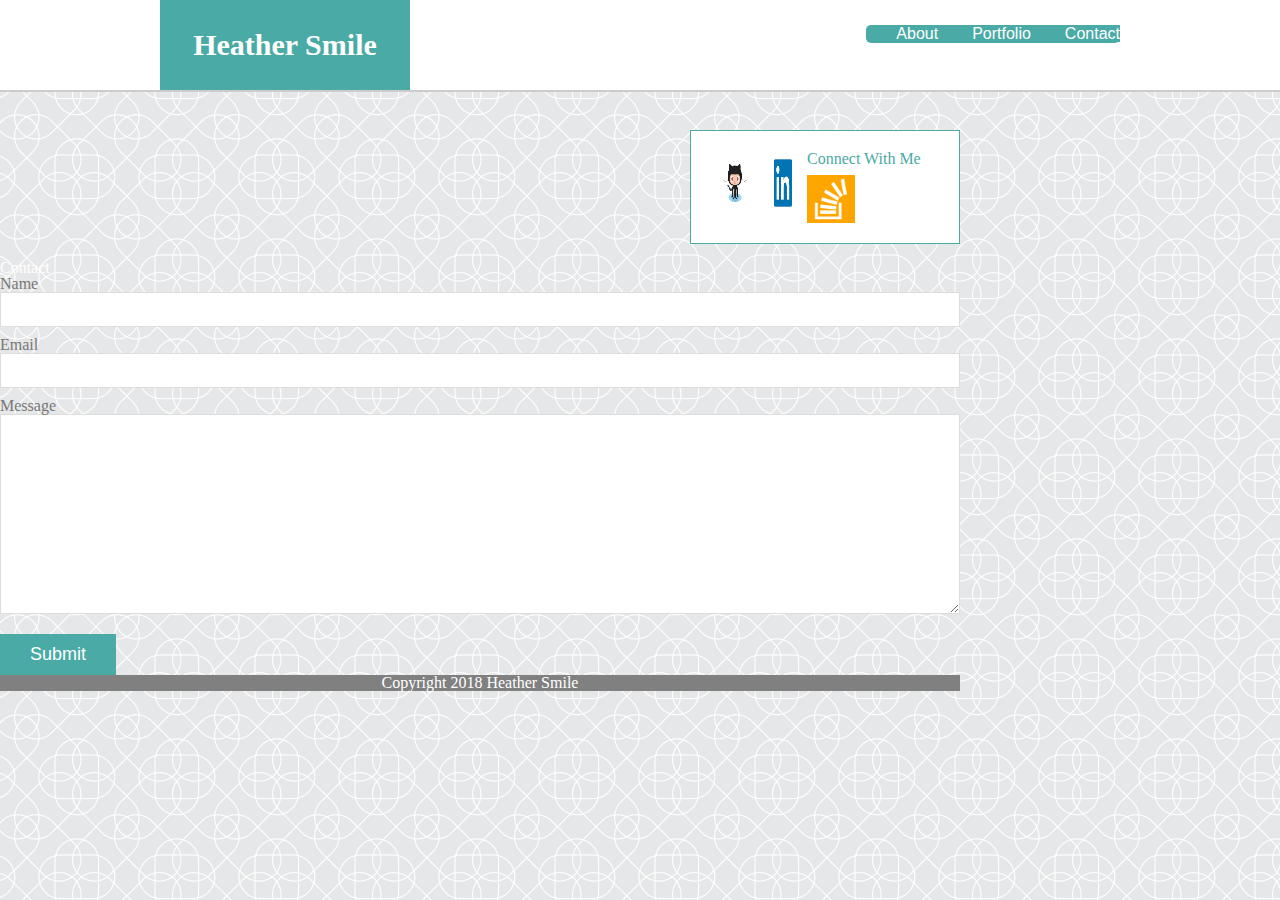
<file: contact.html>
<!DOCTYPE html>
<html>
    <head>
    <meta name="viewport" content="width=device-width, initial-scale=1.0">
        
        <title>Contact Info</title>                     
            <link rel="stylesheet" type="text/css" href="css/style.css">

            <link rel="stylesheet" type="text/css" href="css/reset.css">   
    </head>

    <body>
        
    <div id="major-container">
        <div class="container">
            <a href="index.html" id="header">Heather Smile</a>
                    
            <!-- navigation box -->
            <div id="navbar">
                <ul>
                <li><a href="#about">About</a></li>
                                        
                <li><a href="#portfolio">Portfolio</a></li>
                                                    
                <li><a href="#contact">Contact</a></li>
                </ul>
            </div>   
        </div>
    </div>
            

        <div id="header">
            <h1>Heather Smile</h1>
        </div>

            <div class="main-container">

               <!-- contact box-->
            <div class="sidebar">Connect With Me 

                    <a href="https://github.com/1saulsh"> <img src="images/github.png" class= "social" alt="github icon" style= "width: 48px; height: 48px;">
                    </a>
    
                    <a href="https://www.linkedin.com/public-profile/settings?trk=d_flagship3_profile_self_view_public_profile"> <img src="images/linkedin.png" class="social" alt="linkdin icon" style= "width: 48px; height:48px;">
                    </a>
    
                    <a href="https://stackoverflow.com/users/9147704/heather-sauls"> <img src="images/stackoverflow.png" class="social" alt="stackoverflow icon" style="width: 48px; height:48px;">
                    <a/>   
            </div>

            <div class="main-container" class="container">
                 
            <h2> Contact</h2>
        
           <section>
            <form id="contact-form">
            <ul>
                <li>
                <label for="name">Name</label>
                <input type="text" id="name" name="name" placeholder="" required="required">
                </li>
                <li>
                <label for="email">Email</label>
                <input type="email" id="email" name="email" placeholder="" required="required">
                </li>
                <li>
                <label for="message">Message</label>
                <textarea id="message" name="message" required=""></textarea>
                </li>
            </ul>
                <input type="submit">
            </form>
        </section>
             
        <footer>
            <div class="container">
             Copyright 2018 Heather Smile
            </div>
        </footer>
                

    </body>

</html>
</file>
<file: css/style.css>
body {
	background: url("../images/intersection.png");
	font-family: Arial, Helvetica, sans-serif;
	width:960px;
	line-height: 34px;
	color: #777;
	font-size: 18px;
}
*{
	box-sizing: border-box;
}
.container {
	margin: 0 auto;
	width: 100%;
	max-width: 960px;  
	clear: both;
}
h1,h2,desc,p{
	margin-bottom: 20px;
}
p:last-child {
	margin-bottom: 0;
  }
h1,h2,desc {
	font-weight:700;
	color: white;
	border-bottom: #777;
	font-family: Cambria, Cochin, Georgia, Times, Times New Roman, serif;
}
h1{
	padding-bottom: 20px;
	font-size: 30px;
	line-height: 49px;
	border-bottom: 3px solid #ddd;
}
h2, desc{
	font-size: 22px;
}
#major-container {
	position: fixed;
	z-index: 99;
	width: 100%;
	margin: 0 0 30px;
	overflow: auto;
	color: #fff;
	background: #fff;
	border-bottom: 2px solid #ccc;
}
#header{
	float: left;
	width: 250px;
	height: 90px;
	font-family: Georgia, Times, "Times New Roman", serif;
	font-size: 30px;
	font-weight: 700;
	line-height: 90px;
	color: #fff;
	text-align: center;
	text-decoration: none;
	background: #4aaaa5;
}
#navbar ul {
	float: right;
    background-color: #4aaaa5;
    margin-top: 25px;
	list-style-type: none;
	border-radius: 5px;
}
#navbar ul li {
	display: inline;
}
#navbar ul li a {
	text-decoration:none;
	font-family: Arial, Helvetica, sans-serif;
	padding-left: 15px;
	margin-left: 15px;
	line-height: 18px;
	color:white;
	background-color:#4aaaa5;
}
#navbar ul li a:hover {
	background-color:grey;
	color: black;
}

.main-container {
	padding-top: 130px;
}

img {
	float: left;

}
.main-section {
	background-color: #ffffff;
	width: 100%;
	max-width:650px;
	border: 1px solid #ddd;
	padding: 20px;
	float: left;
	color: #777777;
	margin: 150px 0 20px 40px;		
}

.sidebar {
	position: relative;
	max-width: 270px;
	background-color: white;
	margin-left:-270px;
	color: #4aaaa5;
	border: 1px solid #4aaaa5;
	padding: 20px;
	float: right;
	overflow: hidden;
	width: 100%;


}
h3,
.sidebar h2 {
  padding-bottom: 20px;
  margin-bottom: 15px;
  line-height: 22px;
  border-bottom: 2px solid #eee;
}

.social {
	width: 62px;
	height: 62px;
	margin-top: 8px;
	margin-right: 5px;
  }
  .social:last-child {
	margin-right: 0;
  }
footer {
	padding: 30px 0;
	background:grey;
	border-top: 8px solid #4aaaa5;
	text-align: center;
	color: white;
	font-size: 12px;
	font-family: Cambria, Cochin, Georgia, Times, Times,New Roman, serif;
	clear: both;				
}
/*contact page*/

#contact-form ul {
	margin-bottom: 20px;
  }
  #contact-form li {
	margin-bottom: 10px;
  }
  label,
  input[type=text],
  input[type=email],
  textarea {
	display: block;
	width: 100%;
  }
  input[type=text],
  input[type=email],
  textarea {
	height: 35px;
	padding: 0 10px;
	font-size: 14px;
	border: 1px solid #ddd;
  }
  textarea {
	height: 200px;
  }
  input[type=submit] {
	padding: 10px 30px;
	font-size: 18px;
	color: #fff;
	cursor: pointer;
	background: #4aaaa5;
	border: 0 none;
  }
/* Portfolio Page */
div.gallery:hover {
    border: 1px solid #777;
}
div.desc {
    padding: 15px;
    text-align: center;
}
.gallery {	  
	position: relative;
	float: left;
	width: 274px;
	margin: 25px 0 25px;
	overflow: auto;
}	
.gallery:nth-child(even) {
	margin-right: 40px;
  }
  .gallery img {
	width: 100%;
	border: 0 none;
	opacity: 0.8;
  }
  .gallery desc {
	position: absolute;
	bottom: 2px;
	width: 100%;
	max-width: 600px;
	padding: 15px;
	margin-bottom: 0;
	font-weight: 300;
	color: #fff;
	text-align: center;
	background: #4aaaa5;
	border-bottom: 0;
  } 

		
	@media screen and (max-width: 640px) {
    .sidebar {width: 100px;}
    .navbar ul {margin-left: 216px;}
		[class*="col-"] {width: 100%;}
		.gallery{
			width: 100%;
			padding: 5px 20px;
			float: none;
	}

	@media screen and (max-width: 760px) {
			.sidebar {width: 200px;}
			.navbar ul {margin-left: 216px;}
			[class*="col-"] {width: 100%;}
		}

	@media screen and (max-width: 980px) {
				.navbar ul {margin-left: 216px;}
				[class*="col-"] {width: 100%;}
	}

	@media only screen and (max-width: 760px) {
    .sidebar {display:table;}
    .content {display:table-footer-group; float: none;}
    .sidebar {display:table-header-group; float: none;}
}
	@media (min-width: 640px) {
		.main-container {
			grid-template-columns: 1fr;}
	}
</file>
